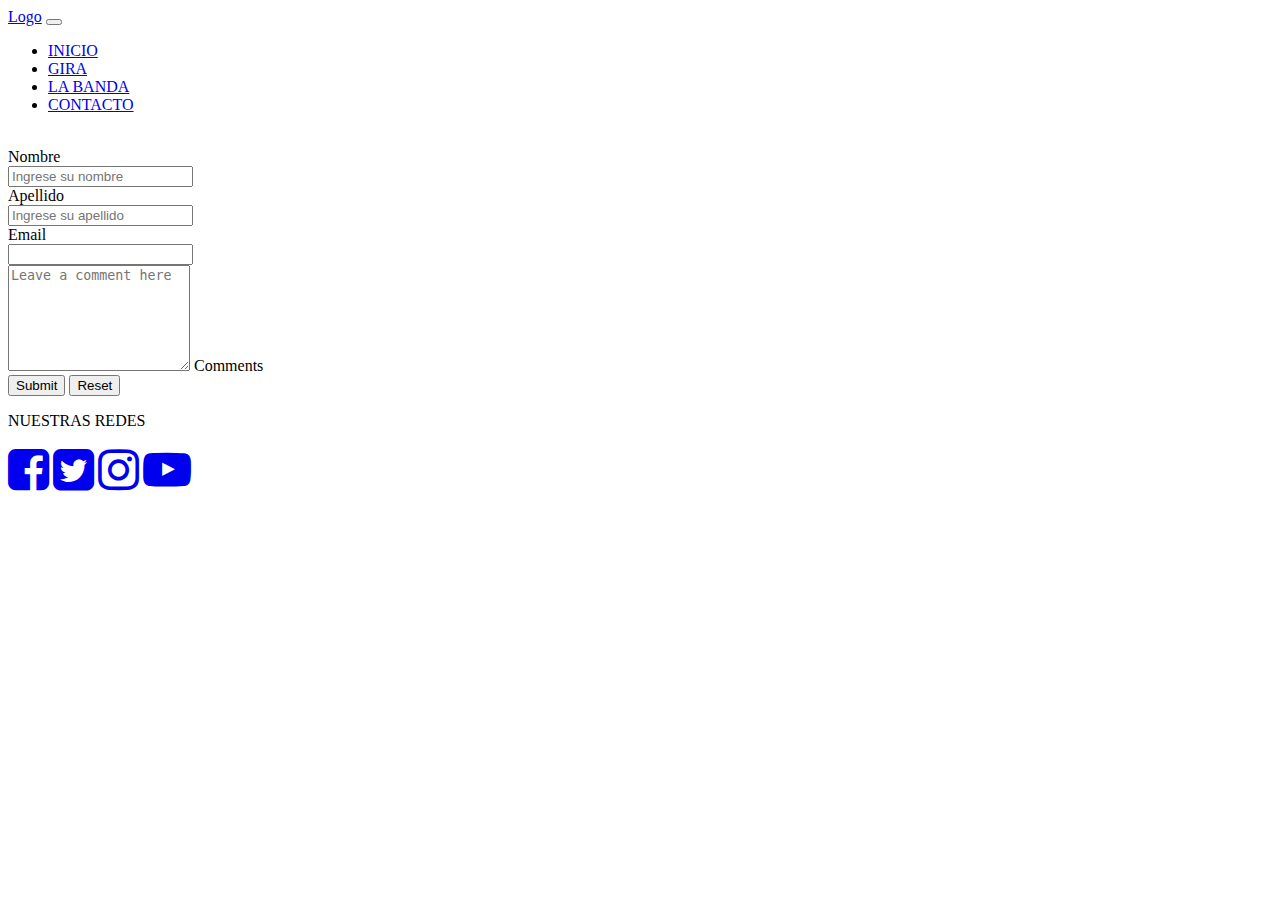
<file: contacto.html>
<!DOCTYPE html>
<html lang="en">
  <head>
    <!-- Required meta tags -->
    <meta charset="utf-8" />
    <meta name="viewport" content="width=device-width, initial-scale=1" />

    <!-- Bootstrap CSS -->
    <link
      href="https://cdn.jsdelivr.net/npm/bootstrap@5.1.3/dist/css/bootstrap.min.css"
      rel="stylesheet"
      integrity="sha384-1BmE4kWBq78iYhFldvKuhfTAU6auU8tT94WrHftjDbrCEXSU1oBoqyl2QvZ6jIW3"
      crossorigin="anonymous"
    />
    <link
      rel="stylesheet"
      href="https://cdnjs.cloudflare.com/ajax/libs/font-awesome/4.7.0/css/font-awesome.min.css"
    />
    <link rel="stylesheet" href="style.css" />
    <title>Mi Banda</title>
  </head>
  <body>
    <nav
      class="container navbar navbar-expand-lg navbar-dark bg-dark bg-gradient"
    >
      <div class="container-fluid">
        <a class="navbar-brand" href="#">Logo</a>
        <button
          class="navbar-toggler"
          type="button"
          data-bs-toggle="collapse"
          data-bs-target="#navbarNav"
          aria-controls="navbarNav"
          aria-expanded="false"
          aria-label="Toggle navigation"
        >
          <span class="navbar-toggler-icon"></span>
        </button>
        <div class="collapse navbar-collapse" id="navbarNav">
          <ul class="navbar-nav">
            <li class="nav-item">
              <a class="nav-link active" aria-current="page" href="index.html"
                >INICIO</a
              >
            </li>
            <li class="nav-item">
              <a class="nav-link" href="gira.html">GIRA</a>
            </li>
            <li class="nav-item">
              <a class="nav-link" href="labanda.html">LA BANDA</a>
            </li>
            <li class="nav-item">
              <a class="nav-link" href="#">CONTACTO</a>
            </li>
          </ul>
        </div>
      </div>
    </nav>
    <br>
    <main class="container">
      <form>
        <div class="row mb-3 text-light">
          <label for="formGroupExampleInput" class="col-sm-2 col-form-label"
            >Nombre</label
          >
          <div class="col-sm-10">
            <input
              type="text"
              class="form-control"
              id="formGroupExampleInput"
              placeholder="Ingrese su nombre"
            />
          </div>
        </div>
        <div class="row mb-3 text-light">
          <label for="formGroupExampleInput2" class="col-sm-2 col-form-label"
            >Apellido</label
          >
          <div class="col-sm-10">
            <input
              type="text"
              class="form-control"
              id="formGroupExampleInput2"
              placeholder="Ingrese su apellido"
            />
          </div>
        </div>
        <div class="row mb-3 text-light">
          <label
            for="inputEmail3"
            class="col-sm-2 col-form-label"
            placeholder="name@example.com"
            value="test@example.com"
            >Email</label
          >
          <div class="col-sm-10">
            <input type="email" class="form-control" id="inputEmail3" />
          </div>
        </div>
        <div class="form-floating">
          <textarea
            class="form-control"
            placeholder="Leave a comment here"
            id="floatingTextarea2"
            style="height: 100px"
          ></textarea>
          <label for="floatingTextarea2">Comments</label>
        </div>
        <input class="btn btn-primary" type="submit" value="Submit" />
        <input class="btn btn-primary" type="reset" value="Reset" />
      </form>
    </main>
    <footer class="container text-light">
      <div class="text-center center-block">
        <p class="txt-railway">NUESTRAS REDES</p>
        <a href="https://www.facebook.com"
          ><i class="fa fa-facebook-square fa-3x social"></i
        ></a>
        <a href="https://www.twitter.com"
          ><i class="fa fa-twitter-square fa-3x social"></i
        ></a>
        <a href="https://www.instagram.com"
          ><i class="fa fa-instagram" style="font-size: 48px"></i
        ></a>
        <a href="https://www.youtube.com"
          ><i class="fa fa-youtube-play fa-3x social"></i
        ></a>
      </div>
    </footer>
    <!-- Option 1: Bootstrap Bundle with Popper -->
    <script
      src="https://cdn.jsdelivr.net/npm/bootstrap@5.1.3/dist/js/bootstrap.bundle.min.js"
      integrity="sha384-ka7Sk0Gln4gmtz2MlQnikT1wXgYsOg+OMhuP+IlRH9sENBO0LRn5q+8nbTov4+1p"
      crossorigin="anonymous"
    ></script>
    <!-- Option 2: Separate Popper and Bootstrap JS -->
    <script
      src="https://cdn.jsdelivr.net/npm/@popperjs/core@2.10.2/dist/umd/popper.min.js"
      integrity="sha384-7+zCNj/IqJ95wo16oMtfsKbZ9ccEh31eOz1HGyDuCQ6wgnyJNSYdrPa03rtR1zdB"
      crossorigin="anonymous"
    ></script>
    <script
      src="https://cdn.jsdelivr.net/npm/bootstrap@5.1.3/dist/js/bootstrap.min.js"
      integrity="sha384-QJHtvGhmr9XOIpI6YVutG+2QOK9T+ZnN4kzFN1RtK3zEFEIsxhlmWl5/YESvpZ13"
      crossorigin="anonymous"
    ></script>
  </body>
</html>
</file>
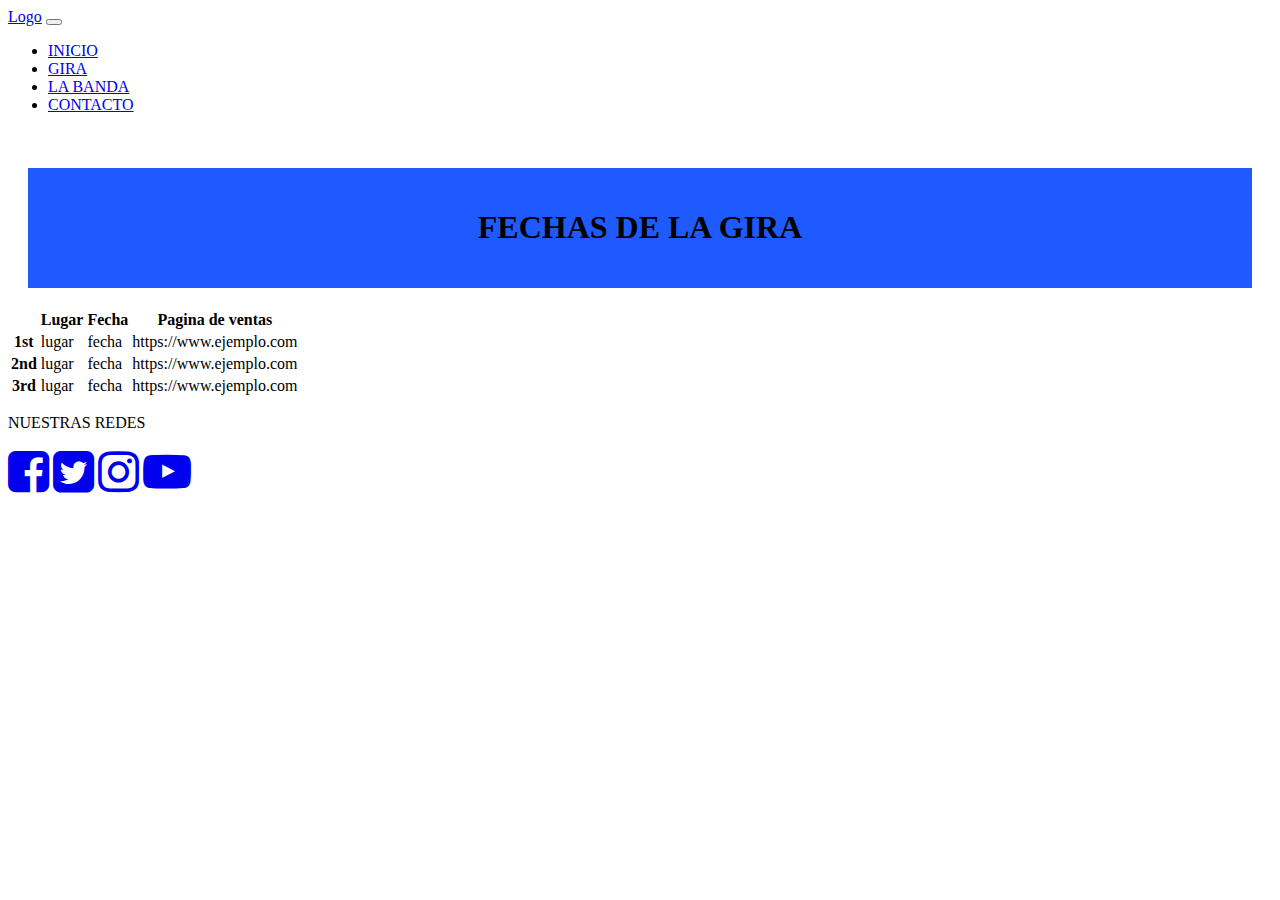
<file: gira.html>
<!DOCTYPE html>
<html lang="en">
  <head>
    <!-- Required meta tags -->
    <meta charset="utf-8" />
    <meta name="viewport" content="width=device-width, initial-scale=1" />

    <!-- Bootstrap CSS -->
    <link
      href="https://cdn.jsdelivr.net/npm/bootstrap@5.1.3/dist/css/bootstrap.min.css"
      rel="stylesheet"
      integrity="sha384-1BmE4kWBq78iYhFldvKuhfTAU6auU8tT94WrHftjDbrCEXSU1oBoqyl2QvZ6jIW3"
      crossorigin="anonymous"
    />
    <link
      rel="stylesheet"
      href="https://cdnjs.cloudflare.com/ajax/libs/font-awesome/4.7.0/css/font-awesome.min.css"
    />
    <link rel="stylesheet" href="style.css" />
    <title>Mi Banda</title>
  </head>
  <body>
    <nav
      class="container navbar navbar-expand-lg navbar-dark bg-dark bg-gradient"
    >
      <div class="container-fluid">
        <a class="navbar-brand" href="#">Logo</a>
        <button
          class="navbar-toggler"
          type="button"
          data-bs-toggle="collapse"
          data-bs-target="#navbarNav"
          aria-controls="navbarNav"
          aria-expanded="false"
          aria-label="Toggle navigation"
        >
          <span class="navbar-toggler-icon"></span>
        </button>
        <div class="collapse navbar-collapse" id="navbarNav">
          <ul class="navbar-nav">
            <li class="nav-item">
              <a class="nav-link active" aria-current="page" href="index.html"
                >INICIO</a
              >
            </li>
            <li class="nav-item">
              <a class="nav-link" href="#">GIRA</a>
            </li>
            <li class="nav-item">
              <a class="nav-link" href="labanda.html">LA BANDA</a>
            </li>
            <li class="nav-item">
              <a class="nav-link" href="contacto.html">CONTACTO</a>
            </li>
          </ul>
        </div>
      </div>
    </nav>
    <main class="container">
      <br />
      <div
        class="
          title_general
          rounded-pill
          animate__animated animate__backInDown
          text-light
        "
      >
        <h1>FECHAS DE LA GIRA</h1>
      </div>
      <table class="table">
        <thead class="table-light">
          <tr>
            <th scope="col"></th>
            <th scope="col">Lugar</th>
            <th scope="col">Fecha</th>
            <th scope="col">Pagina de ventas</th>
          </tr>
        </thead>
        <tbody class="text-light">
          <tr>
            <th scope="row">1st</th>
            <td>lugar</td>
            <td>fecha</td>
            <td>https://www.ejemplo.com</td>
          </tr>
          <tr>
            <th scope="row">2nd</th>
            <td>lugar</td>
            <td>fecha</td>
            <td>https://www.ejemplo.com</td>
          </tr>
          <tr>
            <th scope="row">3rd</th>
            <td>lugar</td>
            <td>fecha</td>
            <td>https://www.ejemplo.com</td>
          </tr>
        </tbody>
      </table>
    </main>
    <footer class="container text-light">
      <div class="text-center center-block">
        <p class="txt-railway">NUESTRAS REDES</p>
        <a href="https://www.facebook.com"
          ><i class="fa fa-facebook-square fa-3x social"></i
        ></a>
        <a href="https://www.twitter.com"
          ><i class="fa fa-twitter-square fa-3x social"></i
        ></a>
        <a href="https://www.instagram.com"
          ><i class="fa fa-instagram" style="font-size: 48px"></i
        ></a>
        <a href="https://www.youtube.com"
          ><i class="fa fa-youtube-play fa-3x social"></i
        ></a>
      </div>
    </footer>
    <!-- Option 1: Bootstrap Bundle with Popper -->
    <script
      src="https://cdn.jsdelivr.net/npm/bootstrap@5.1.3/dist/js/bootstrap.bundle.min.js"
      integrity="sha384-ka7Sk0Gln4gmtz2MlQnikT1wXgYsOg+OMhuP+IlRH9sENBO0LRn5q+8nbTov4+1p"
      crossorigin="anonymous"
    ></script>
    <!-- Option 2: Separate Popper and Bootstrap JS -->
    <script
      src="https://cdn.jsdelivr.net/npm/@popperjs/core@2.10.2/dist/umd/popper.min.js"
      integrity="sha384-7+zCNj/IqJ95wo16oMtfsKbZ9ccEh31eOz1HGyDuCQ6wgnyJNSYdrPa03rtR1zdB"
      crossorigin="anonymous"
    ></script>
    <script
      src="https://cdn.jsdelivr.net/npm/bootstrap@5.1.3/dist/js/bootstrap.min.js"
      integrity="sha384-QJHtvGhmr9XOIpI6YVutG+2QOK9T+ZnN4kzFN1RtK3zEFEIsxhlmWl5/YESvpZ13"
      crossorigin="anonymous"
    ></script>
  </body>
</html>
</file>
<file: style.css>
body {
  background-image: url(https://cdn.pixabay.com/photo/2016/11/23/15/23/cosmos-1853491_960_720.jpg);
  background-repeat: no-repeat;
  background-size: cover;
}
.title_general {
  background-color: rgba(0, 68, 253, 0.884);
  margin: 20px;
  padding: 20px;
  text-align: center;
}

.section_services .services {
  display: grid;
  grid-template-rows: repeat(8, 1fr);
  align-items: center;
}
.services_text {
  text-align: center;
  margin: 5px;
  padding: 5px;
}
.services_img {
  background-image: url(./img/img_aleatoria.png);
  width: 100%;
  height: 200px;
  background-repeat: no-repeat;
  background-position: center;
  background-size: cover;
  padding: 5px;
  margin: 5px;
}

@media screen and (min-width: 480px) {
  .section_services .services {
    align-items: center;
    justify-items: center;
  }
  .services_img {
    width: 75%;
    height: 300px;
  }
}

@media screen and (min-width: 1024px) {
  .section_services .services {
    display: grid;
    grid-template-rows: repeat(4, 1fr);
    grid-template-columns: 0.4fr 1fr;
    align-items: center;
  }
  .services_img {
    width: 100%;
    height: 300px;
  }
}
</file>
